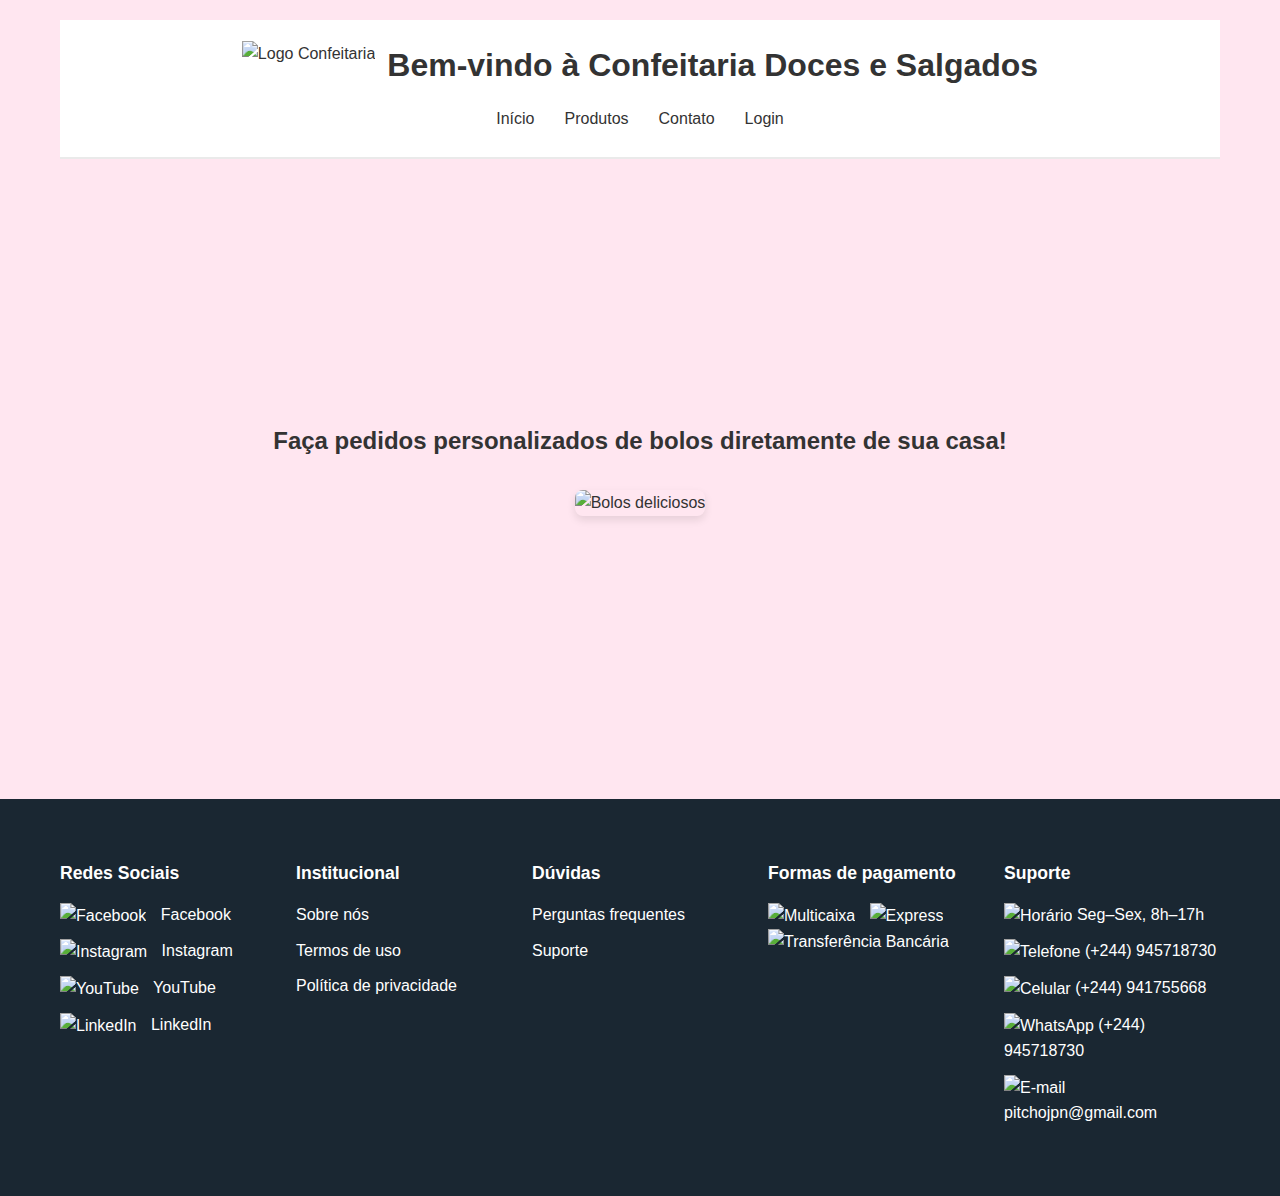
<file: COFEITARIAONLINE2/CO/src/main/resources/templates/index.html>
<!DOCTYPE html>
<html lang="pt-BR">
<head>
  <meta charset="UTF-8">
  <meta name="viewport" content="width=device-width, initial-scale=1">
  <title>Confeitaria Online</title>
  <style>
    /* Reset básico */
    * { margin: 0; padding: 0; box-sizing: border-box; }
    body {
      font-family: Arial, sans-serif;
      background-color: #ffe6f0; /* Rosa suave */
      color: #333;
      line-height: 1.6;
    }
    a { text-decoration: none; color: inherit; }
    .container { max-width: 1200px; margin: 0 auto; padding: 20px; }

    /* Header & Nav */
    header {
      background-color: #fff; border-bottom: 2px solid #eaeaea;
      padding: 20px 0; position: relative;
    }
    header h1 {
      text-align: center; font-size: 2rem; margin-bottom: 10px;
    }
    .nav-toggle {
      display: none; position: absolute; top: 30px; right: 20px;
      font-size: 1.8rem; cursor: pointer;
    }
    nav {
      display: flex; justify-content: center; gap: 30px;
    }
    nav a {
      padding: 5px 0; transition: color .3s, border-bottom .3s;
    }
    nav a:hover {
      color: #E63946; border-bottom: 2px solid #E63946;
    }

    /* Main interativo */
    main {
      margin: 40px 0; min-height: 60vh;
      display: flex; flex-direction: column;
      align-items: center; justify-content: center;
      text-align: center;
      gap: 30px;
    }
    /* animação ping */
    @keyframes ping {
      0%, 100% { transform: scale(1); opacity: 1; }
      50%      { transform: scale(1.1); opacity: .8; }
    }
    .ping {
      display: inline-block;
      font-size: 1.5rem;
      font-weight: bold;
      animation: ping 4.5s infinite;
    }

    /* Carrossel */
    .carousel img {
      width: 80%;
      max-width: 500px;
      height: auto;
      border-radius: 8px;
      box-shadow: 0 4px 8px rgba(0,0,0,0.1);
    }

    /* Footer */
    footer {
      background-color: #1a2732; color: #fff; padding: 40px 0;
    }
    .footer-row {
      display: flex; flex-wrap: wrap;
      justify-content: space-between; gap: 20px;
    }
    .footer-col { flex: 1 1 200px; }
    .footer-col h4 { margin-bottom: 15px; font-size: 1.1rem; }
    .footer-col ul { list-style: none; padding: 0; }
    .footer-col ul li { margin-bottom: 10px; }
    .footer-col img {
      height: 30px; width: auto; margin-right: 10px;
      vertical-align: middle;
    }
    .footer-col img:last-child { margin-right: 0; }
    .support img {
      height: 20px; margin-right: 8px; vertical-align: middle;
    }

    /* Responsivo */
    @media (max-width: 768px) {
      .nav-toggle { display: block; }
      nav { display: none; flex-direction: column; gap: 0; }
      nav.active { display: flex; }
      nav a { margin: 10px 0; }
      .footer-row { flex-direction: column; }
    }
    /* Container do logo + título */
.logo-container {
  display: flex;
  align-items: center;
  justify-content: center; /* centraliza na largura do header */
  gap: 12px;               /* espaço entre ícone e texto */
  margin-bottom: 10px;
}

/* Tamanho do ícone da empresa */
.company-logo {
  height: 50px;  /* ajuste conforme o design */
  width: auto;
}

/* Mantém o h1 com estilo original */
.logo-container h1 {
  font-size: 2rem;
  color: #333;
  margin: 0;
}
  </style>
</head>
<body>
  <div class="container">

    <!-- HEADER -->
    <header>
      <div class="logo-container">
        <img th:src="@{/images/muleno5.jpg}" alt="Logo Confeitaria" class="company-logo"/>
        <h1>Bem-vindo à Confeitaria Doces e Salgados</h1>
      </div>
      <span class="nav-toggle">&#9776;</span>
      <nav>
        <a th:href="@{/}">Início</a>
        <a th:href="@{/produtos}">Produtos</a>
        <a th:href="@{/contatos}">Contato</a>
        <a th:href="@{/login}">Login</a>
      </nav>
    </header>

    <!-- MAIN INTERATIVO -->
    <main>
      <!-- Texto com animação ping -->
      <p class="ping">Faça pedidos personalizados de bolos diretamente de sua casa!</p>

      <!-- Carrossel de imagens -->
      <div class="carousel">
        <img id="cake-carousel" th:src="@{/images/muleno5.jpg}" alt="Bolos deliciosos">
      </div>
    </main>

  </div>

  <!-- FOOTER -->
  <footer>
    <div class="container">
      <div class="footer-row">
       <!-- Redes Sociais -->
<div class="footer-col social-icons">
  <h4>Redes Sociais</h4>
  <ul class="social-list">
    <li>
      <a href="#" aria-label="Facebook">
        <img th:src="@{/images/facebook.png}" alt="Facebook" />
        <span>Facebook</span>
      </a>
    </li>
    <li>
      <a href="#" aria-label="Instagram">
        <img th:src="@{/images/instagram.png}" alt="Instagram" />
        <span>Instagram</span>
      </a>
    </li>
    <li>
      <a href="#" aria-label="YouTube">
        <img th:src="@{/images/youtube.png}" alt="YouTube" />
        <span>YouTube</span>
      </a>
    </li>
    <li>
      <a href="#" aria-label="LinkedIn">
        <img th:src="@{/images/linkedin.png}" alt="LinkedIn" />
        <span>LinkedIn</span>
      </a>
    </li>
  </ul>
</div>
        <!-- Institucional -->
        <div class="footer-col">
          <h4>Institucional</h4>
          <ul>
            <li><a th:href="@{/sobre}">Sobre nós</a></li>
            <li><a th:href="@{/termos}">Termos de uso</a></li>
            <li><a th:href="@{/privacidade}">Política de privacidade</a></li>
          </ul>
        </div>
        <!-- Dúvidas -->
        <div class="footer-col">
          <h4>Dúvidas</h4>
          <ul>
            <li><a th:href="@{/faq}">Perguntas frequentes</a></li>
            <li><a th:href="@{/suporte}">Suporte</a></li>
          </ul>
        </div>
        <!-- Formas de pagamento -->
        <div class="footer-col">
          <h4>Formas de pagamento</h4>
          <img th:src="@{/images/express1.jpg}" alt="Multicaixa"/>
          <img th:src="@{/images/express2.jpg}" alt="Express"/>
          <img th:src="@{/images/express3.jpg}" alt="Transferência Bancária"/>
        </div>
        <!-- Suporte -->
        <div class="footer-col">
          <h4>Suporte</h4>
          <ul class="support" style="padding:0; list-style:none;">
            <li><img th:src="@{/images/relogio.png}" alt="Horário"/> Seg–Sex, 8h–17h</li>
            <li><img th:src="@{/images/Telefone.png}" alt="Telefone"/> (+244) 945718730</li>
            <li><img th:src="@{/images/Telefone.png}" alt="Celular"/> (+244) 941755668</li>
            <li><img th:src="@{/images/whatsapp.png}" alt="WhatsApp"/> (+244) 945718730</li>
            <li><img th:src="@{/images/email.png}" alt="E-mail"/> pitchojpn@gmail.com</li>
          </ul>
        </div>
      </div>
    </div>
  </footer>

  <!-- SCRIPTS -->
  <script>
    // Toggle menu móvel
    const navToggle = document.querySelector('.nav-toggle'),
          nav       = document.querySelector('nav');
    navToggle.addEventListener('click', () => nav.classList.toggle('active'));

    // Carrossel de bolos
    const images = [
      /* coloque aqui os nomes reais dos arquivos em /static/images */
      '/images/muleno1.jpg',
      '/images/muleno2.jpg',
      
      '/images/muleno5.jpg',
      '/images/muleno3.jpg'
    ];
    let idx = 0;
    setInterval(() => {
      idx = (idx + 1) % images.length;
      document.getElementById('cake-carousel').src = images[idx];
    }, 3000);
  </script>
</body>
</html>
</file>
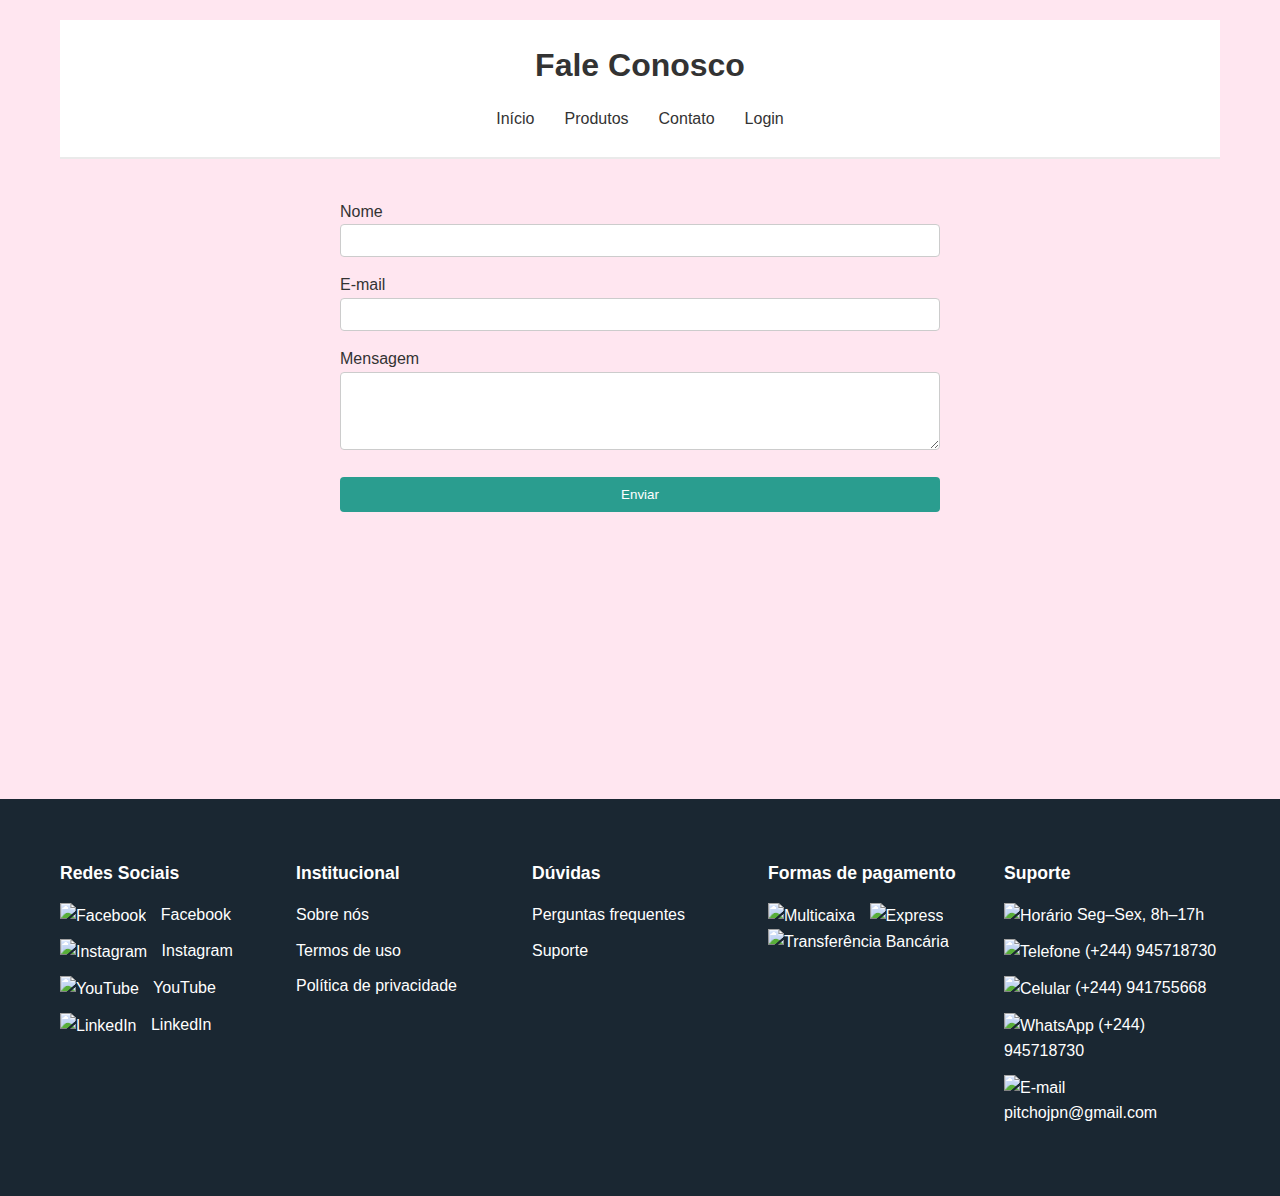
<file: COFEITARIAONLINE2/CO/src/main/resources/templates/contatos.html>
<!DOCTYPE html>
<html lang="en">
<head>
    <meta charset="UTF-8">
    <meta name="viewport" content="width=device-width, initial-scale=1.0">
    <title>Contato</title>
    <style>
      /* Reset básico */
      * { margin: 0; padding: 0; box-sizing: border-box; }
  
      /* Tipografia e cores */
      body {
        font-family: Arial, sans-serif;
        background-color: #ffe6f0; /* Rosa suave */
        color: #333;
        line-height: 1.6;
      }
      a { text-decoration: none; color: inherit; }
  
      /* Container centralizado */
      .container {
        max-width: 1200px;
        margin: 0 auto;
        padding: 20px;
      }
  
      /* Cabeçalho / Navegação */
      header {
        background-color: #fff;
        border-bottom: 2px solid #eaeaea;
        padding: 20px 0;
        position: relative;
      }
      header h1 {
        text-align: center;
        font-size: 2rem;
        margin-bottom: 10px;
      }
      .nav-toggle {
        display: none;
        position: absolute;
        top: 30px;
        right: 20px;
        font-size: 1.8rem;
        cursor: pointer;
      }
      nav {
        display: flex;
        justify-content: center;
        gap: 30px;
      }
      nav a {
        padding: 5px 0;
        transition: color 0.3s, border-bottom 0.3s;
      }
      nav a:hover {
        color: #E63946;
        border-bottom: 2px solid #E63946;
      }
  
      /* Conteúdo principal */
      main {
        margin: 40px 0;
        min-height: 60vh;
      }
  
      /* Rodapé */
      footer {
        background-color: #1a2732;
        color: #fff;
        padding: 40px 0;
      }
      .footer-row {
        display: flex;
        flex-wrap: wrap;
        justify-content: space-between;
        gap: 20px;
      }
      .footer-col {
        flex: 1 1 200px;
      }
      .footer-col h4 {
        margin-bottom: 15px;
        font-size: 1.1rem;
      }
      .footer-col ul {
        list-style: none;
        padding: 0;
      }
      .footer-col ul li {
        margin-bottom: 10px;
      }
      .footer-col img {
        height: 30px;
        width: auto;
        margin-right: 10px;
        vertical-align: middle;
      }
      .footer-col img:last-child {
        margin-right: 0;
      }
      .support img {
        height: 20px;
        margin-right: 8px;
        vertical-align: middle;
      }
  
      /* Responsivo */
      @media (max-width: 768px) {
        .nav-toggle {
          display: block;
        }
        nav {
          display: none;
          flex-direction: column;
          gap: 0;
        }
        nav.active {
          display: flex;
        }
        nav a {
          margin: 10px 0;
        }
        .footer-row {
          flex-direction: column;
        }
      }
    </style>
</head>
<body>
    <div class="container">
        <!-- HEADER -->
    <header>
      <h1>Fale Conosco</h1>
      <span class="nav-toggle">&#9776;</span>
      <nav>
        <a th:href="@{/}">Início</a>
        <a th:href="@{/produtos}">Produtos</a>
        <a th:href="@{/contatos}">Contato</a>
        <a th:href="@{/login}">Login</a>
      </nav>
    </header>
    <main>
      <div style="max-width:600px; margin: 0 auto;">
        <form method="post" action="/contatos">
                <input type="hidden" name="_csrf" value="${_csrf.token}">
                <div class="form-group" style="margin-bottom:15px;">
                    <label for="nome">Nome</label>
                    <input type="text" class="form-control" id="nome" name="nome" required style="width:100%; padding:8px; border:1px solid #ccc; border-radius:4px;">
                </div>
                <div class="form-group" style="margin-bottom:15px;">
                    <label for="email">E-mail</label>
                    <input type="email" class="form-control" id="email" name="email" required style="width:100%; padding:8px; border:1px solid #ccc; border-radius:4px;">
                </div>
                <div class="form-group" style="margin-bottom:20px;">
                    <label for="mensagem">Mensagem</label>
                    <textarea class="form-control" id="mensagem" name="mensagem" rows="4" required  style="width:100%; padding:8px; border:1px solid #ccc; border-radius:4px;"></textarea>
                </div>
                <button type="submit" class="btn btn-primary mt-3" style="width:100%; padding:10px; background:#2a9d8f; color:#fff;
                         border:none; border-radius:4px; cursor:pointer;">Enviar</button>
            </form>
          </div>
        </main>
    </div>
    <!-- FOOTER -->
  <footer>
    <div class="container">
      <div class="footer-row">

        <!-- Redes Sociais -->
<div class="footer-col social-icons">
  <h4>Redes Sociais</h4>
  <ul class="social-list">
    <li>
      <a href="#" aria-label="Facebook">
        <img th:src="@{/images/facebook.png}" alt="Facebook" />
        <span>Facebook</span>
      </a>
    </li>
    <li>
      <a href="#" aria-label="Instagram">
        <img th:src="@{/images/instagram.png}" alt="Instagram" />
        <span>Instagram</span>
      </a>
    </li>
    <li>
      <a href="#" aria-label="YouTube">
        <img th:src="@{/images/youtube.png}" alt="YouTube" />
        <span>YouTube</span>
      </a>
    </li>
    <li>
      <a href="#" aria-label="LinkedIn">
        <img th:src="@{/images/linkedin.png}" alt="LinkedIn" />
        <span>LinkedIn</span>
      </a>
    </li>
  </ul>
</div>

        <!-- Institucional -->
        <div class="footer-col">
          <h4>Institucional</h4>
          <ul>
            <li><a th:href="@{/sobre}">Sobre nós</a></li>
            <li><a th:href="@{/termos}">Termos de uso</a></li>
            <li><a th:href="@{/privacidade}">Política de privacidade</a></li>
          </ul>
        </div>

        <!-- Dúvidas -->
        <div class="footer-col">
          <h4>Dúvidas</h4>
          <ul>
            <li><a th:href="@{/faq}">Perguntas frequentes</a></li>
            <li><a th:href="@{/suporte}">Suporte</a></li>
          </ul>
        </div>

        <!-- Formas de pagamento -->
        <div class="footer-col">
          <h4>Formas de pagamento</h4>
          <img th:src="@{/images/express1.jpg}" alt="Multicaixa"/>
          <img th:src="@{/images/express2.jpg}" alt="Express"/>
          <img th:src="@{/images/express3.jpg}" alt="Transferência Bancária"/>
        </div>

        <!-- Suporte -->
        <div class="footer-col">
          <h4>Suporte</h4>
          <ul class="support" style="padding:0; list-style:none;">
            <li><img th:src="@{/images/relogio.png}" alt="Horário"/> Seg–Sex, 8h–17h</li>
            <li><img th:src="@{/images/Telefone.png}" alt="Telefone"/> (+244) 945718730</li>
            <li><img th:src="@{/images/Telefone.png}" alt="Celular"/> (+244) 941755668</li>
            <li><img th:src="@{/images/whatsapp.png}" alt="WhatsApp"/> (+244) 945718730</li>
            <li><img th:src="@{/images/email.png}" alt="E-mail"/> pitchojpn@gmail.com</li>
          </ul>
        </div>

      </div>
    </div>
  </footer>

  <!-- Script do menu móvel -->
  <script>
    const navToggle = document.querySelector('.nav-toggle'),
          nav       = document.querySelector('nav');
    navToggle.addEventListener('click', () => nav.classList.toggle('active'));
  </script>
</body>
</html>
</body>
</html>
</file>
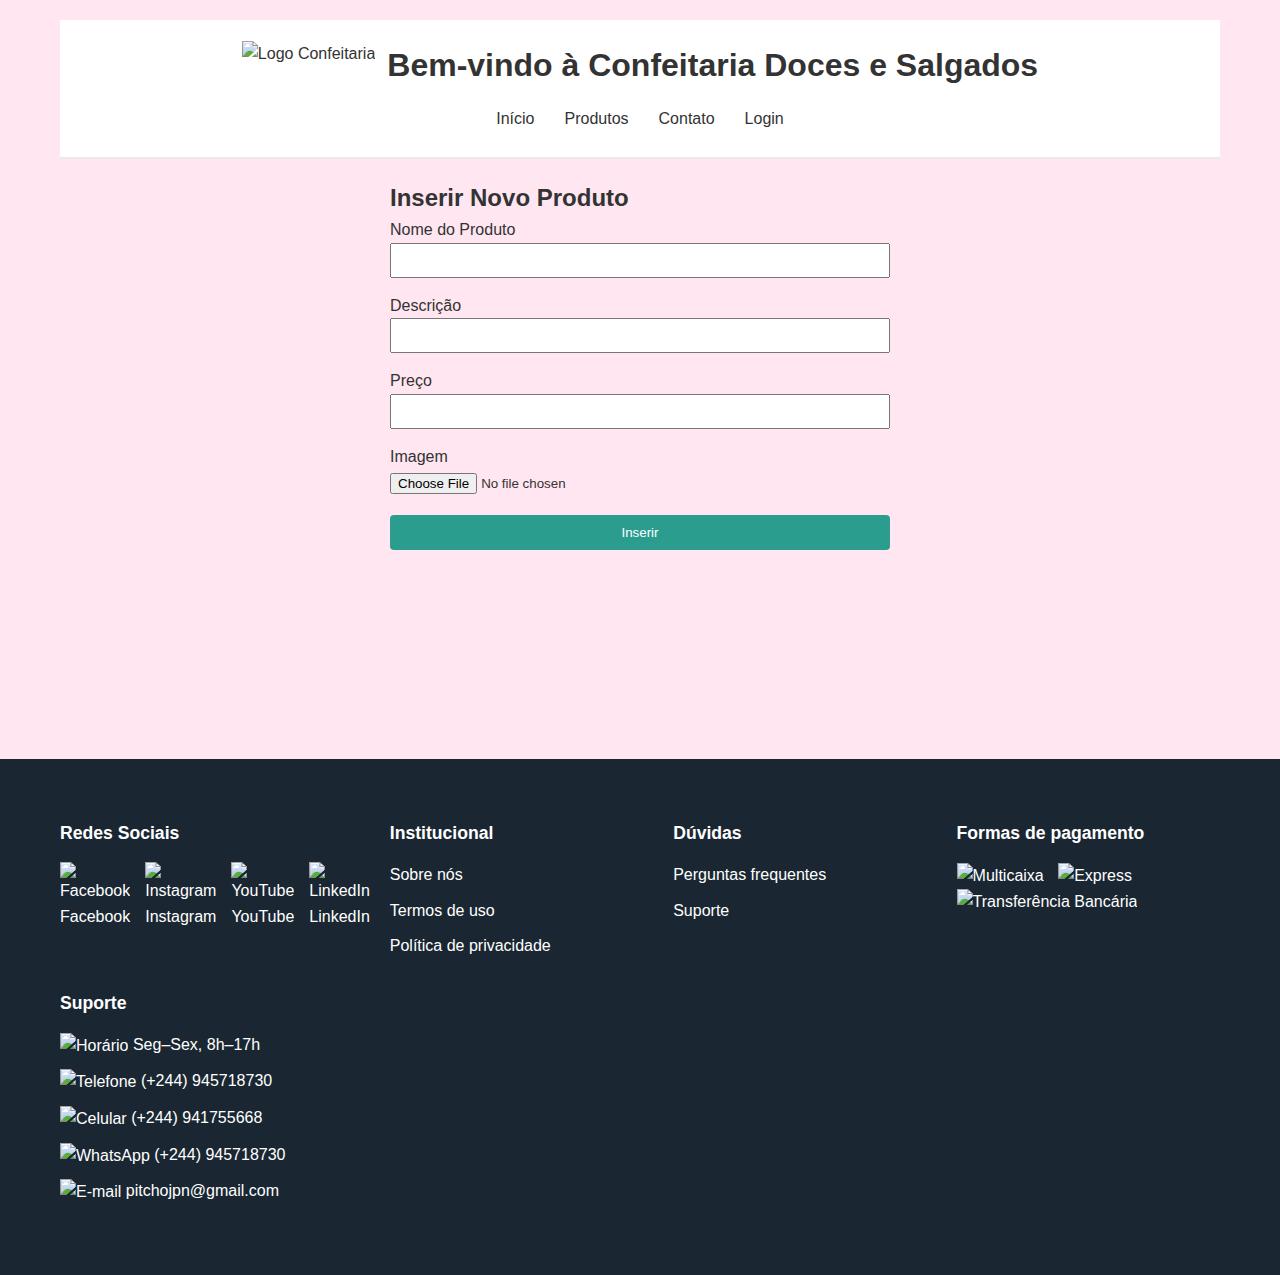
<file: COFEITARIAONLINE2/CO/src/main/resources/templates/inserirProduto.html>
<!DOCTYPE html>
<html lang="pt-BR">
  <head>
    <meta charset="UTF-8" />
    <meta name="viewport" content="width=device-width, initial-scale=1" />
    <title>Inserir Produto – Confeitaria Online</title>
    <style>
      /* Reset básico */
      * {
        margin: 0;
        padding: 0;
        box-sizing: border-box;
      }
      /* Tipografia e cores */
      body {
        font-family: Arial, sans-serif;
        background-color: #ffe6f0;
        color: #333;
        line-height: 1.6;
      }
      a {
        text-decoration: none;
        color: inherit;
      }
      /* Container */
      .container {
        max-width: 1200px;
        margin: 0 auto;
        padding: 20px;
      }
      /* Header & Nav */
      header {
        background-color: #fff;
        border-bottom: 2px solid #eaeaea;
        padding: 20px 0;
        position: relative;
      }
      header h1 {
        text-align: center;
        font-size: 2rem;
        margin-bottom: 10px;
      }
      .nav-toggle {
        display: none;
        position: absolute;
        top: 30px;
        right: 20px;
        font-size: 1.8rem;
        cursor: pointer;
      }
      nav {
        display: flex;
        justify-content: center;
        gap: 30px;
      }
      nav a {
        padding: 5px 0;
        transition: color 0.3s, border-bottom 0.3s;
      }
      nav a:hover {
        color: #e63946;
        border-bottom: 2px solid #e63946;
      }
      /* Main */
      main {
        margin: 40px 0;
        min-height: 60vh;
        text-align: center;
      }
      /* Footer */
      footer {
        background-color: #1a2732;
        color: #fff;
        padding: 40px 0;
      }
      .footer-row {
        display: flex;
        flex-wrap: wrap;
        justify-content: space-between;
        gap: 20px;
      }
      .footer-col {
        flex: 1 1 200px;
      }
      .footer-col h4 {
        margin-bottom: 15px;
        font-size: 1.1rem;
      }
      .footer-col ul {
        list-style: none;
        padding: 0;
      }
      .footer-col ul li {
        margin-bottom: 10px;
      }
      .footer-col img {
        height: 30px;
        width: auto;
        margin-right: 10px;
        vertical-align: middle;
      }
      .footer-col img:last-child {
        margin-right: 0;
      }
      .support img {
        height: 20px;
        margin-right: 8px;
        vertical-align: middle;
      }
      /* Responsivo */
      @media (max-width: 768px) {
        .nav-toggle {
          display: block;
        }
        nav {
          display: none;
          flex-direction: column;
          gap: 0;
        }
        nav.active {
          display: flex;
        }
        nav a {
          margin: 10px 0;
        }
        .footer-row {
          flex-direction: column;
        }
      }
       /* Container do logo + título */
.logo-container {
  display: flex;
  align-items: center;
  justify-content: center; /* centraliza na largura do header */
  gap: 12px;               /* espaço entre ícone e texto */
  margin-bottom: 10px;
}

/* Tamanho do ícone da empresa */
.company-logo {
  height: 50px;  /* ajuste conforme o design */
  width: auto;
}

/* Mantém o h1 com estilo original */
.logo-container h1 {
  font-size: 2rem;
  color: #333;
  margin: 0;
}
    </style>
  </head>
  <body>
    <div class="container">
      <header>
        <div class="logo-container">
          <img th:src="@{/images/muleno5.jpg}" alt="Logo Confeitaria" class="company-logo"/>
          <h1>Bem-vindo à Confeitaria Doces e Salgados</h1>
        </div>
        <span class="nav-toggle">&#9776;</span>
        <nav>
          <a th:href="@{/}">Início</a>
          <a th:href="@{/produtos}">Produtos</a>
          <a th:href="@{/contatos}">Contato</a>
          <a th:href="@{/login}">Login</a>
        </nav>
      </header>

      <main style="max-width: 500px; margin: 20px auto; text-align: left">
        <h2>Inserir Novo Produto</h2>
        <form
          th:action="@{/inserir}"
          method="post"
          enctype="multipart/form-data"
        >
          <div style="margin-bottom: 15px">
            <label for="nome">Nome do Produto</label><br />
            <input
              type="text"
              id="nome"
              name="nome"
              required
              style="width: 100%; padding: 8px"
            />
          </div>
          <div style="margin-bottom: 15px">
            <label for="descricao">Descrição</label><br />
            <input
              type="text"
              id="descricao"
              name="descricao"
              required
              style="width: 100%; padding: 8px"
            />
          </div>
          <div style="margin-bottom: 15px">
            <label for="preco">Preço</label><br />
            <input
              type="number"
              id="preco"
              name="preco"
              required
              style="width: 100%; padding: 8px"
            />
          </div>
          <div style="margin-bottom: 20px">
            <label for="imagem">Imagem</label><br />
            <input
              type="file"
              id="imagem"
              name="imagem"
              required
              style="width: 100%"
            />
          </div>
          <button
            type="submit"
            style="
              width: 100%;
              padding: 10px;
              background: #2a9d8f;
              color: #fff;
              border: none;
              border-radius: 4px;
              cursor: pointer;
            "
          >
            Inserir
          </button>
        </form>
      </main>
    </div>

    <!-- FOOTER & SCRIPT -->
    <!-- FOOTER -->
    <footer>
      <div class="container">
        <div class="footer-row">
          <!-- Redes Sociais -->
          <div class="footer-col">
            <h4>Redes Sociais</h4>
            <ul style="display: flex; gap: 15px; padding: 0">
              <li>
                <a href="#"
                  ><img th:src="@{/images/facebook.png}" alt="Facebook" />
                  Facebook</a
                >
              </li>
              <li>
                <a href="#"
                  ><img th:src="@{/images/instagram.png}" alt="Instagram" />
                  Instagram</a
                >
              </li>
              <li>
                <a href="#"
                  ><img th:src="@{/images/youtube.png}" alt="YouTube" />
                  YouTube</a
                >
              </li>
              <li>
                <a href="#"
                  ><img th:src="@{/images/linkedin.png}" alt="LinkedIn" />
                  LinkedIn</a
                >
              </li>
            </ul>
          </div>

          <!-- Institucional -->
          <div class="footer-col">
            <h4>Institucional</h4>
            <ul>
              <li><a th:href="@{/sobre}">Sobre nós</a></li>
              <li><a th:href="@{/termos}">Termos de uso</a></li>
              <li><a th:href="@{/privacidade}">Política de privacidade</a></li>
            </ul>
          </div>

          <!-- Dúvidas -->
          <div class="footer-col">
            <h4>Dúvidas</h4>
            <ul>
              <li><a th:href="@{/faq}">Perguntas frequentes</a></li>
              <li><a th:href="@{/suporte}">Suporte</a></li>
            </ul>
          </div>

          <!-- Formas de pagamento -->
          <div class="footer-col">
            <h4>Formas de pagamento</h4>
            <img th:src="@{/images/express1.jpg}" alt="Multicaixa" />
            <img th:src="@{/images/express2.jpg}" alt="Express" />
            <img
              th:src="@{/images/express3.jpg}"
              alt="Transferência Bancária"
            />
          </div>

          <!-- Suporte -->
          <div class="footer-col">
            <h4>Suporte</h4>
            <ul class="support" style="padding: 0; list-style: none">
              <li>
                <img th:src="@{/images/relogio.png}" alt="Horário" /> Seg–Sex,
                8h–17h
              </li>
              <li>
                <img th:src="@{/images/Telefone.png}" alt="Telefone" /> (+244)
                945718730
              </li>
              <li>
                <img th:src="@{/images/Telefone.png}" alt="Celular" /> (+244)
                941755668
              </li>
              <li>
                <img th:src="@{/images/whatsapp.png}" alt="WhatsApp" /> (+244)
                945718730
              </li>
              <li>
                <img th:src="@{/images/email.png}" alt="E-mail" />
                pitchojpn@gmail.com
              </li>
            </ul>
          </div>
        </div>
      </div>
    </footer>

    <!-- Script do menu móvel -->
    <script>
      const navToggle = document.querySelector(".nav-toggle"),
        nav = document.querySelector("nav");
      navToggle.addEventListener("click", () => nav.classList.toggle("active"));
    </script>
  </body>
</html>
</file>
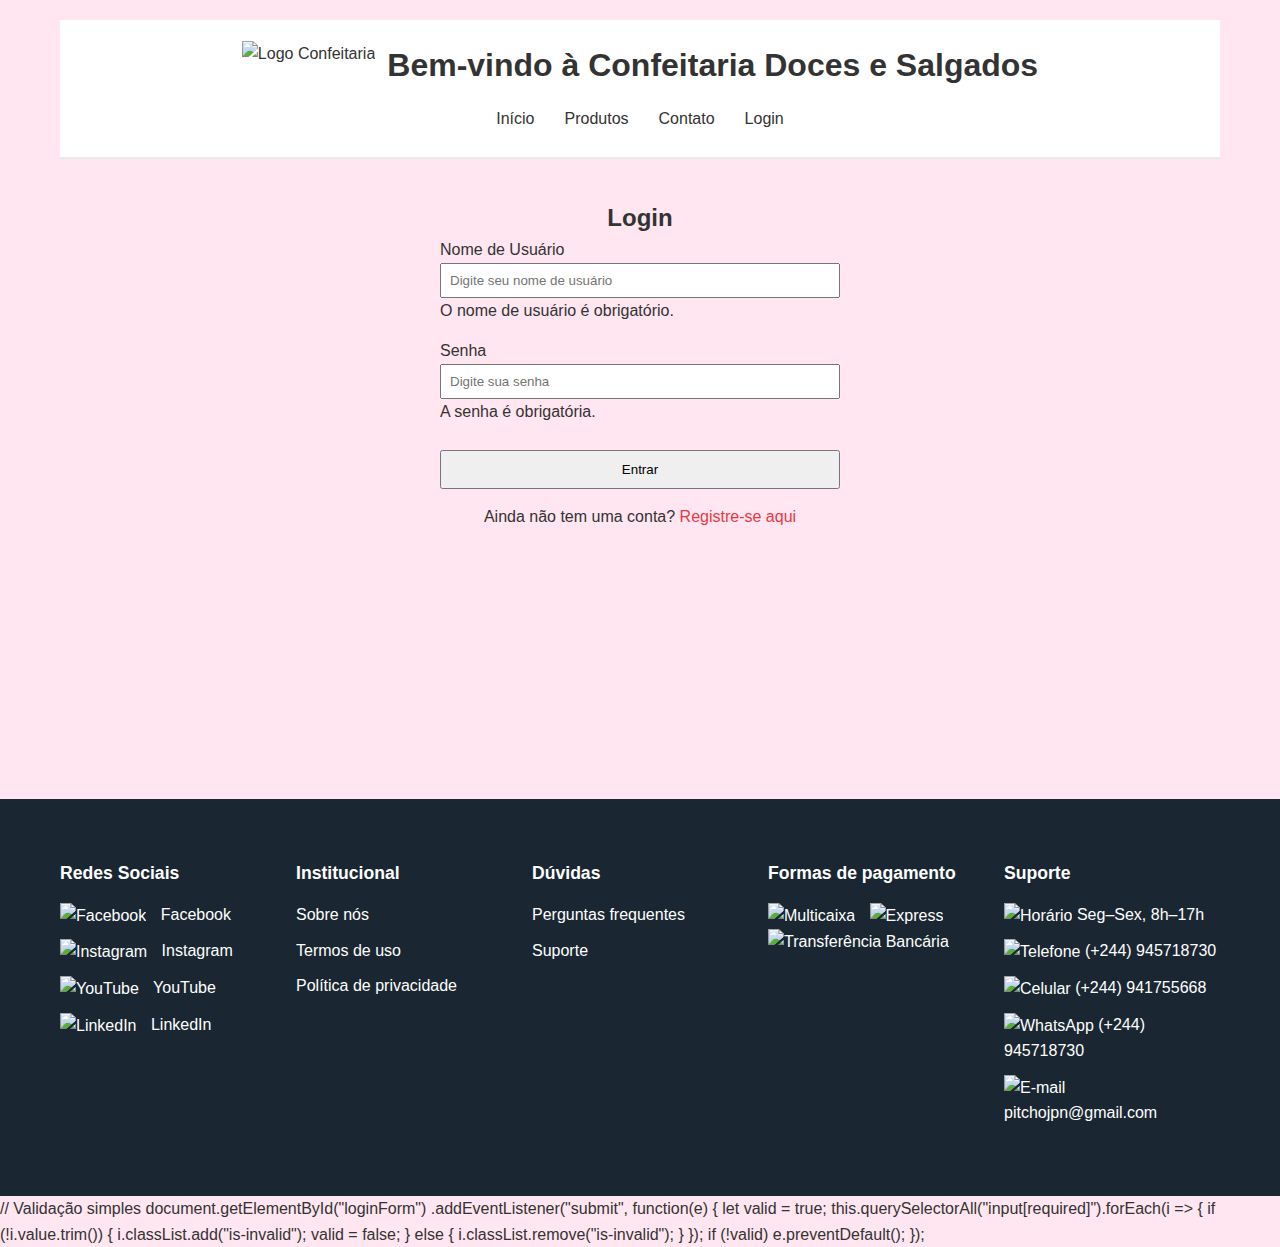
<file: COFEITARIAONLINE2/CO/src/main/resources/templates/login.html>
<!DOCTYPE html>
<html lang="pt-BR">
<head>
  <meta charset="UTF-8">
  <meta name="viewport" content="width=device-width, initial-scale=1">
  <title>Login – Confeitaria Online</title>
  <style>
    /* Reset básico */
    * { margin: 0; padding: 0; box-sizing: border-box; }

    /* Tipografia e cores */
    body {
      font-family: Arial, sans-serif;
      background-color: #ffe6f0; /* Rosa suave */
      color: #333;
      line-height: 1.6;
    }
    a { text-decoration: none; color: inherit; }

    /* Container centralizado */
    .container {
      max-width: 1200px;
      margin: 0 auto;
      padding: 20px;
    }

    /* Cabeçalho / Navegação */
    header {
      background-color: #fff;
      border-bottom: 2px solid #eaeaea;
      padding: 20px 0;
      position: relative;
    }
    header h1 {
      text-align: center;
      font-size: 2rem;
      margin-bottom: 10px;
    }
    .nav-toggle {
      display: none;
      position: absolute;
      top: 30px;
      right: 20px;
      font-size: 1.8rem;
      cursor: pointer;
    }
    nav {
      display: flex;
      justify-content: center;
      gap: 30px;
    }
    nav a {
      padding: 5px 0;
      transition: color 0.3s, border-bottom 0.3s;
    }
    nav a:hover {
      color: #E63946;
      border-bottom: 2px solid #E63946;
    }

    /* Conteúdo principal */
    main {
      margin: 40px 0;
      min-height: 60vh;
      text-align: center;
    }

    /* Rodapé */
    footer {
      background-color: #1a2732;
      color: #fff;
      padding: 40px 0;
    }
    .footer-row {
      display: flex;
      flex-wrap: wrap;
      justify-content: space-between;
      gap: 20px;
    }
    .footer-col { flex: 1 1 200px; }
    .footer-col h4 { margin-bottom: 15px; font-size: 1.1rem; }
    .footer-col ul { list-style: none; }
    .footer-col ul li { margin-bottom: 10px; }
    .footer-col img {
      height: 30px;
      width: auto;
      margin-right: 10px;
      vertical-align: middle;
    }
    .footer-col img:last-child { margin-right: 0; }
    .support img {
      height: 20px;
      margin-right: 8px;
      vertical-align: middle;
    }

    /* Responsivo */
    @media (max-width: 768px) {
      .nav-toggle { display: block; }
      nav {
        display: none;
        flex-direction: column;
        gap: 0;
      }
      nav.active { display: flex; }
      nav a { margin: 10px 0; }
      .footer-row { flex-direction: column; }
    }
     /* Container do logo + título */
.logo-container {
  display: flex;
  align-items: center;
  justify-content: center; /* centraliza na largura do header */
  gap: 12px;               /* espaço entre ícone e texto */
  margin-bottom: 10px;
}

/* Tamanho do ícone da empresa */
.company-logo {
  height: 50px;  /* ajuste conforme o design */
  width: auto;
}

/* Mantém o h1 com estilo original */
.logo-container h1 {
  font-size: 2rem;
  color: #333;
  margin: 0;
}
  </style>
</head>
<body>
  <div class="container">

    <!-- Cabeçalho -->
    <header>
      <div class="logo-container">
        <img th:src="@{/images/muleno5.jpg}" alt="Logo Confeitaria" class="company-logo"/>
        <h1>Bem-vindo à Confeitaria Doces e Salgados</h1>
      </div>
      <span class="nav-toggle">&#9776;</span>
      <nav>
        <a href="/">Início</a>
        <a href="/produtos">Produtos</a>
        <a href="/contatos">Contato</a>
        <a href="/login">Login</a>
      </nav>
    </header>

    <!-- Conteúdo de LOGIN dentro do MAIN -->
    <main>
      <div class="login-wrapper" style="max-width: 400px; margin: 0 auto;">
        <h2>Login</h2>
        <div id="error-message" class="error-message"></div>
        <form id="loginForm" action="/login" method="post">
          <div class="form-group" style="margin-bottom: 15px; text-align: left;">
            <label for="username">Nome de Usuário</label>
            <input type="text" class="form-control" id="username" name="username"
                   placeholder="Digite seu nome de usuário" required style="width: 100%; padding: 8px;"/>
            <div class="invalid-feedback">O nome de usuário é obrigatório.</div>
          </div>
          <div class="form-group" style="margin-bottom: 25px; text-align: left;">
            <label for="password">Senha</label>
            <input type="password" class="form-control" id="password" name="password"
                   placeholder="Digite sua senha" required style="width: 100%; padding: 8px;"/>
            <div class="invalid-feedback">A senha é obrigatória.</div>
          </div>
          <button type="submit" class="btn btn-primary" style="width: 100%; padding: 10px;">
            Entrar
          </button>
        </form>
        <p style="margin-top: 15px;">
          Ainda não tem uma conta?
          <a href="/registro" style="color: #E63946;">Registre-se aqui</a>
        </p>
      </div>
    </main>

  </div>


  <!-- FOOTER -->
  <footer>
    <div class="container">
      <div class="footer-row">

             <!-- Redes Sociais -->
<div class="footer-col social-icons">
  <h4>Redes Sociais</h4>
  <ul class="social-list">
    <li>
      <a href="#" aria-label="Facebook">
        <img th:src="@{/images/facebook.png}" alt="Facebook" />
        <span>Facebook</span>
      </a>
    </li>
    <li>
      <a href="#" aria-label="Instagram">
        <img th:src="@{/images/instagram.png}" alt="Instagram" />
        <span>Instagram</span>
      </a>
    </li>
    <li>
      <a href="#" aria-label="YouTube">
        <img th:src="@{/images/youtube.png}" alt="YouTube" />
        <span>YouTube</span>
      </a>
    </li>
    <li>
      <a href="#" aria-label="LinkedIn">
        <img th:src="@{/images/linkedin.png}" alt="LinkedIn" />
        <span>LinkedIn</span>
      </a>
    </li>
  </ul>
</div>

        <!-- Institucional -->
        <div class="footer-col">
          <h4>Institucional</h4>
          <ul>
            <li><a th:href="@{/sobre}">Sobre nós</a></li>
            <li><a th:href="@{/termos}">Termos de uso</a></li>
            <li><a th:href="@{/privacidade}">Política de privacidade</a></li>
          </ul>
        </div>

        <!-- Dúvidas -->
        <div class="footer-col">
          <h4>Dúvidas</h4>
          <ul>
            <li><a th:href="@{/faq}">Perguntas frequentes</a></li>
            <li><a th:href="@{/suporte}">Suporte</a></li>
          </ul>
        </div>

        <!-- Formas de pagamento -->
        <div class="footer-col">
          <h4>Formas de pagamento</h4>
          <img th:src="@{/images/express1.jpg}" alt="Multicaixa"/>
          <img th:src="@{/images/express2.jpg}" alt="Express"/>
          <img th:src="@{/images/express3.jpg}" alt="Transferência Bancária"/>
        </div>

        <!-- Suporte -->
        <div class="footer-col">
          <h4>Suporte</h4>
          <ul class="support" style="padding:0; list-style:none;">
            <li><img th:src="@{/images/relogio.png}" alt="Horário"/> Seg–Sex, 8h–17h</li>
            <li><img th:src="@{/images/Telefone.png}" alt="Telefone"/> (+244) 945718730</li>
            <li><img th:src="@{/images/Telefone.png}" alt="Celular"/> (+244) 941755668</li>
            <li><img th:src="@{/images/whatsapp.png}" alt="WhatsApp"/> (+244) 945718730</li>
            <li><img th:src="@{/images/email.png}" alt="E-mail"/> pitchojpn@gmail.com</li>
          </ul>
        </div>

      </div>
    </div>
  </footer>

  <!-- Script do menu móvel -->
  <script>
    const navToggle = document.querySelector('.nav-toggle'),
          nav       = document.querySelector('nav');
    navToggle.addEventListener('click', () => nav.classList.toggle('active'));
  </script>


    // Validação simples
    document.getElementById("loginForm")
      .addEventListener("submit", function(e) {
        let valid = true;
        this.querySelectorAll("input[required]").forEach(i => {
          if (!i.value.trim()) {
            i.classList.add("is-invalid");
            valid = false;
          } else {
            i.classList.remove("is-invalid");
          }
        });
        if (!valid) e.preventDefault();
      });
  </script>
</body>
</html>
</file>
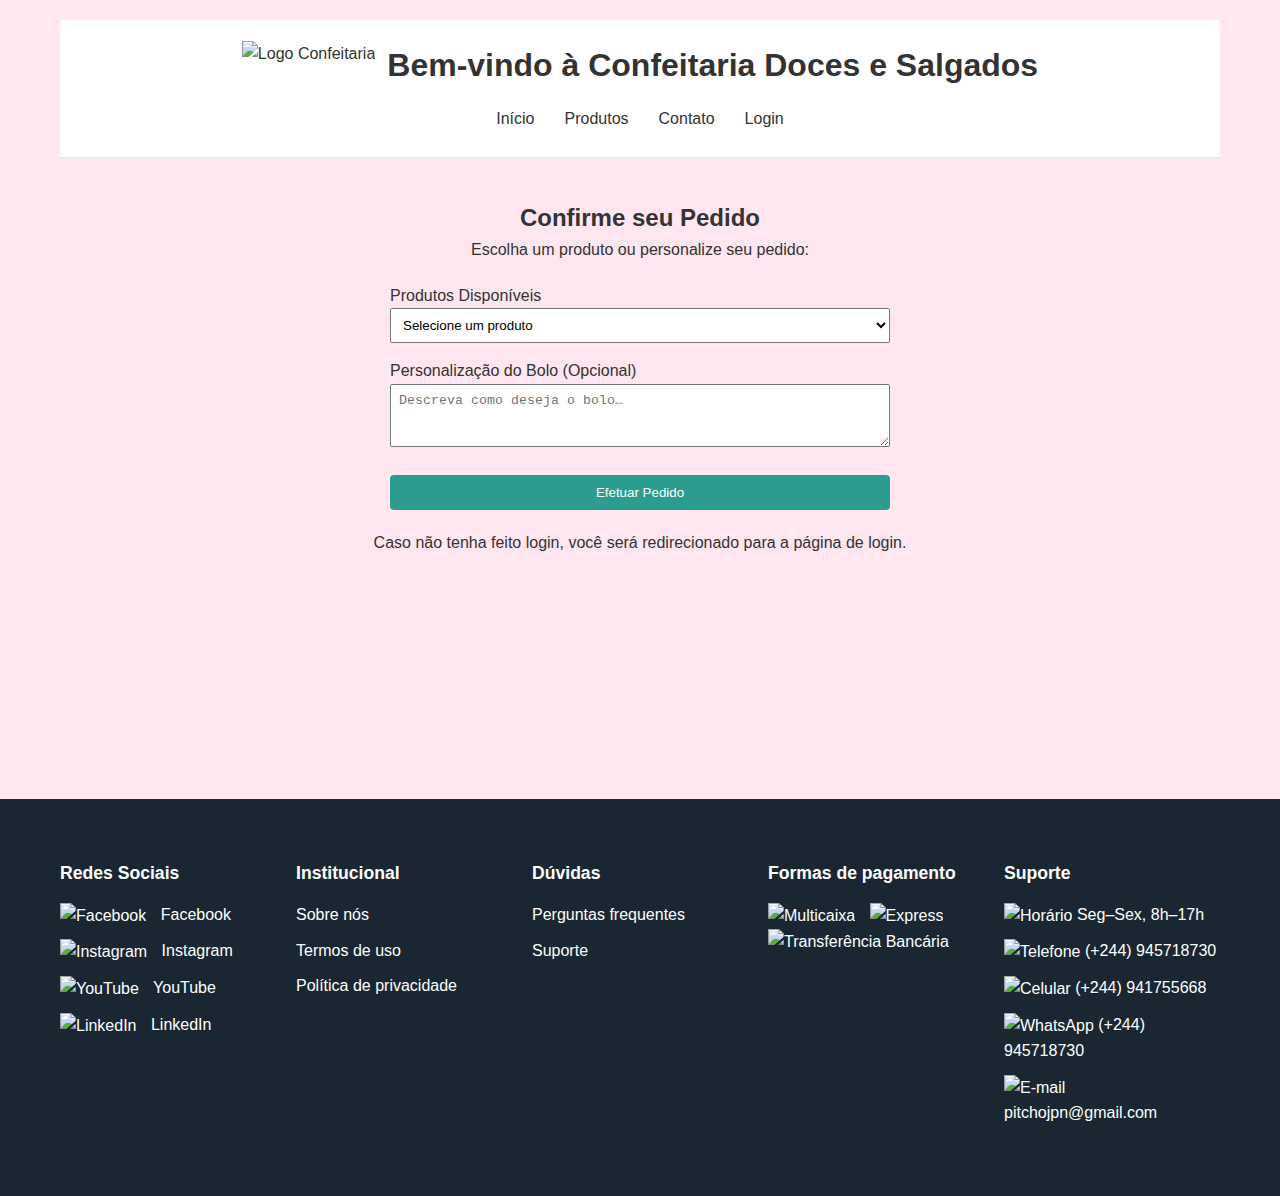
<file: COFEITARIAONLINE2/CO/src/main/resources/templates/pedidos.html>
<!DOCTYPE html>
<html lang="pt-BR">
<head>
  <meta charset="UTF-8">
  <meta name="viewport" content="width=device-width, initial-scale=1">
  <title>Pedido – Confeitaria Online</title>
  <style>
    /* Reset básico */
    * { margin: 0; padding: 0; box-sizing: border-box; }
    /* Tipografia e cores */
    body { font-family: Arial, sans-serif; background-color: #ffe6f0; color: #333; line-height: 1.6; }
    a { text-decoration: none; color: inherit; }
    /* Container */
    .container { max-width: 1200px; margin: 0 auto; padding: 20px; }
    /* Header & Nav */
    header { background-color: #fff; border-bottom: 2px solid #eaeaea; padding: 20px 0; position: relative; }
    header h1 { text-align: center; font-size: 2rem; margin-bottom: 10px; }
    .nav-toggle { display: none; position: absolute; top: 30px; right: 20px; font-size: 1.8rem; cursor: pointer; }
    nav { display: flex; justify-content: center; gap: 30px; }
    nav a { padding: 5px 0; transition: color .3s, border-bottom .3s; }
    nav a:hover { color: #E63946; border-bottom: 2px solid #E63946; }
    /* Main */
    main { margin: 40px 0; min-height: 60vh; text-align: center; }
    /* Footer */
    footer { background-color: #1a2732; color: #fff; padding: 40px 0; }
    .footer-row { display: flex; flex-wrap: wrap; justify-content: space-between; gap: 20px; }
    .footer-col { flex: 1 1 200px; }
    .footer-col h4 { margin-bottom: 15px; font-size: 1.1rem; }
    .footer-col ul { list-style: none; padding: 0; }
    .footer-col ul li { margin-bottom: 10px; }
    .footer-col img { height: 30px; width: auto; margin-right: 10px; vertical-align: middle; }
    .footer-col img:last-child { margin-right: 0; }
    .support img { height: 20px; margin-right: 8px; vertical-align: middle; }
    /* Responsivo */
    @media (max-width: 768px) {
      .nav-toggle { display: block; }
      nav { display: none; flex-direction: column; gap: 0; }
      nav.active { display: flex; }
      nav a { margin: 10px 0; }
      .footer-row { flex-direction: column; }
    }
     /* Container do logo + título */
.logo-container {
  display: flex;
  align-items: center;
  justify-content: center; /* centraliza na largura do header */
  gap: 12px;               /* espaço entre ícone e texto */
  margin-bottom: 10px;
}

/* Tamanho do ícone da empresa */
.company-logo {
  height: 50px;  /* ajuste conforme o design */
  width: auto;
}

/* Mantém o h1 com estilo original */
.logo-container h1 {
  font-size: 2rem;
  color: #333;
  margin: 0;
}
  </style>
</head>
<body>
  <div class="container">
    <!-- HEADER -->
    <header>
      <div class="logo-container">
        <img th:src="@{/images/muleno5.jpg}" alt="Logo Confeitaria" class="company-logo"/>
        <h1>Bem-vindo à Confeitaria Doces e Salgados</h1>
      </div>
      <span class="nav-toggle">&#9776;</span>
      <nav>
        <a th:href="@{/}">Início</a>
        <a th:href="@{/produtos}">Produtos</a>
        <a th:href="@{/contatos}">Contato</a>
        <a th:href="@{/login}">Login</a>
      </nav>
    </header>

    <!-- MAIN -->
    <main>
      <h2>Confirme seu Pedido</h2>
      <p>Escolha um produto ou personalize seu pedido:</p>

      <form th:action="@{/pedidos}" method="post" style="max-width:500px; margin:20px auto; text-align:left;">
        <div style="margin-bottom:15px;">
          <label for="produto">Produtos Disponíveis</label><br>
          <select id="produto" name="produtoId" style="width:100%; padding:8px;">
            <option value="">Selecione um produto</option>
            <th:block th:each="produto : ${produtos}">
              <option th:value="${produto.id}" th:text="${produto.nome}"></option>
            </th:block>
          </select>
        </div>
        <div style="margin-bottom:20px;">
          <label for="descricao">Personalização do Bolo (Opcional)</label><br>
          <textarea id="descricao" name="descricao" rows="3" style="width:100%; padding:8px;"
                    placeholder="Descreva como deseja o bolo…"></textarea>
        </div>
        <button type="submit" style="width:100%; padding:10px; background:#2a9d8f; color:#fff; border:none; border-radius:4px; cursor:pointer;">
          Efetuar Pedido
        </button>
      </form>

      <p style="margin-top:20px;">Caso não tenha feito login, você será redirecionado para a página de login.</p>
    </main>
  </div>

   <!-- FOOTER -->
   <footer>
    <div class="container">
      <div class="footer-row">

              <!-- Redes Sociais -->
<div class="footer-col social-icons">
  <h4>Redes Sociais</h4>
  <ul class="social-list">
    <li>
      <a href="#" aria-label="Facebook">
        <img th:src="@{/images/facebook.png}" alt="Facebook" />
        <span>Facebook</span>
      </a>
    </li>
    <li>
      <a href="#" aria-label="Instagram">
        <img th:src="@{/images/instagram.png}" alt="Instagram" />
        <span>Instagram</span>
      </a>
    </li>
    <li>
      <a href="#" aria-label="YouTube">
        <img th:src="@{/images/youtube.png}" alt="YouTube" />
        <span>YouTube</span>
      </a>
    </li>
    <li>
      <a href="#" aria-label="LinkedIn">
        <img th:src="@{/images/linkedin.png}" alt="LinkedIn" />
        <span>LinkedIn</span>
      </a>
    </li>
  </ul>
</div>

        <!-- Institucional -->
        <div class="footer-col">
          <h4>Institucional</h4>
          <ul>
            <li><a th:href="@{/sobre}">Sobre nós</a></li>
            <li><a th:href="@{/termos}">Termos de uso</a></li>
            <li><a th:href="@{/privacidade}">Política de privacidade</a></li>
          </ul>
        </div>

        <!-- Dúvidas -->
        <div class="footer-col">
          <h4>Dúvidas</h4>
          <ul>
            <li><a th:href="@{/faq}">Perguntas frequentes</a></li>
            <li><a th:href="@{/suporte}">Suporte</a></li>
          </ul>
        </div>

        <!-- Formas de pagamento -->
        <div class="footer-col">
          <h4>Formas de pagamento</h4>
          <img th:src="@{/images/express1.jpg}" alt="Multicaixa"/>
          <img th:src="@{/images/express2.jpg}" alt="Express"/>
          <img th:src="@{/images/express3.jpg}" alt="Transferência Bancária"/>
        </div>

        <!-- Suporte -->
        <div class="footer-col">
          <h4>Suporte</h4>
          <ul class="support" style="padding:0; list-style:none;">
            <li><img th:src="@{/images/relogio.png}" alt="Horário"/> Seg–Sex, 8h–17h</li>
            <li><img th:src="@{/images/Telefone.png}" alt="Telefone"/> (+244) 945718730</li>
            <li><img th:src="@{/images/Telefone.png}" alt="Celular"/> (+244) 941755668</li>
            <li><img th:src="@{/images/whatsapp.png}" alt="WhatsApp"/> (+244) 945718730</li>
            <li><img th:src="@{/images/email.png}" alt="E-mail"/> pitchojpn@gmail.com</li>
          </ul>
        </div>

      </div>
    </div>
  </footer>
  <script>
    const navToggle = document.querySelector('.nav-toggle'),
          nav       = document.querySelector('nav');
    navToggle.addEventListener('click', () => nav.classList.toggle('active'));
  </script>
</body>
</html>
</file>
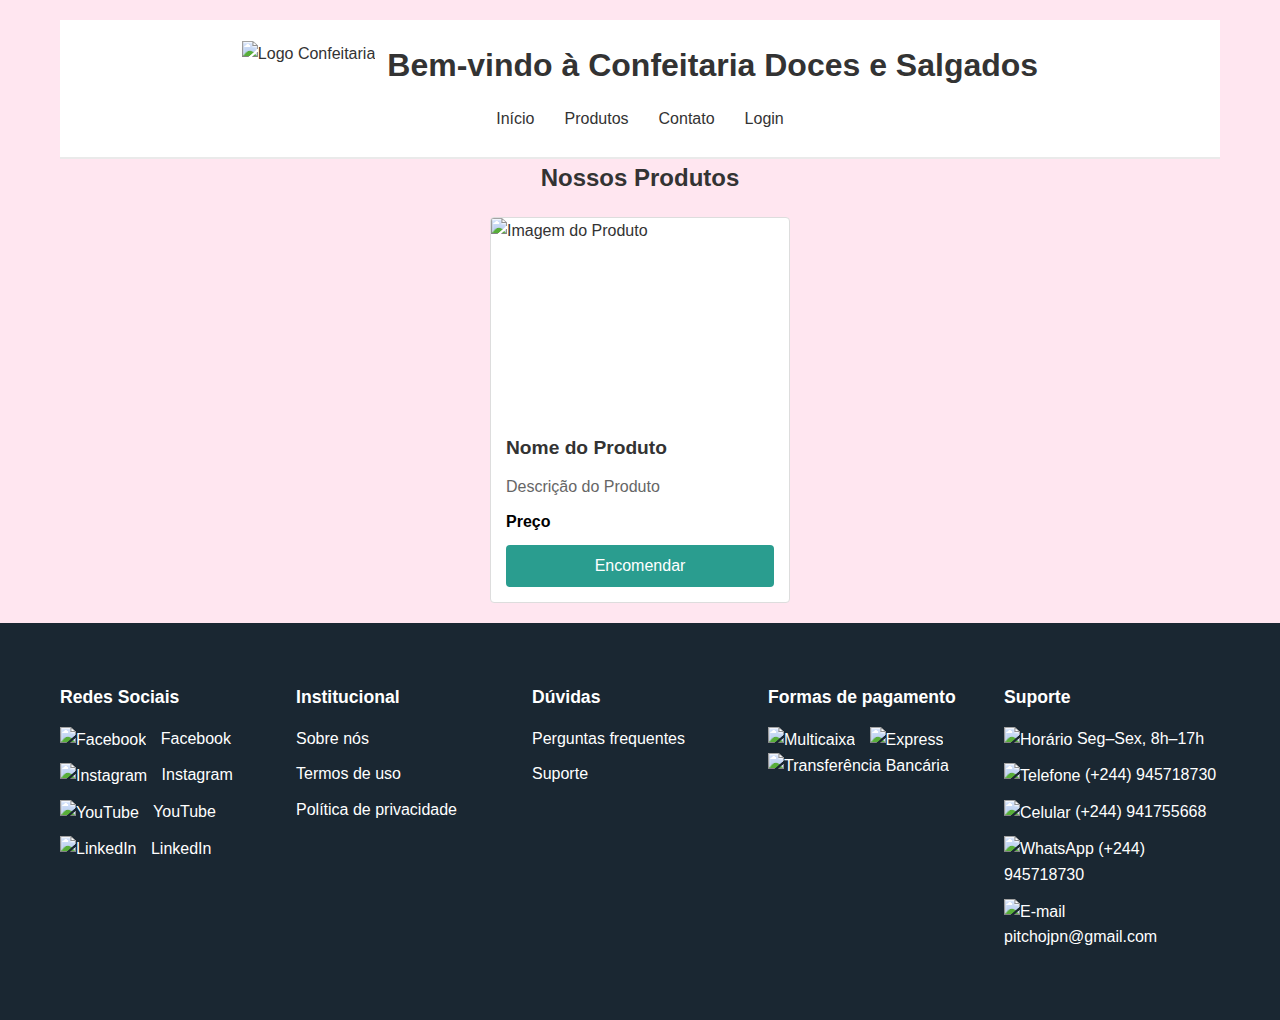
<file: COFEITARIAONLINE2/CO/src/main/resources/templates/produtos.html>
<!DOCTYPE html>
<html lang="pt-BR">
<head>
  <meta charset="UTF-8">
  <meta name="viewport" content="width=device-width, initial-scale=1">
  <title>Produtos – Confeitaria Online</title>
  <style>
    /* Reset básico */
    * { margin: 0; padding: 0; box-sizing: border-box; }

    /* Tipografia e cores */
    body {
      font-family: Arial, sans-serif;
      background-color: #ffe6f0;
      color: #333;
      line-height: 1.6;
    }
    a { text-decoration: none; color: inherit; }

    /* Container */
    .container {
      max-width: 1200px;
      margin: 0 auto;
      padding: 20px;
    }

    /* Header & Nav */
    header {
      background-color: #fff;
      border-bottom: 2px solid #eaeaea;
      padding: 20px 0;
      position: relative;
    }
    header h1 {
      text-align: center;
      font-size: 2rem;
      margin-bottom: 10px;
    }
    .nav-toggle {
      display: none;
      position: absolute;
      top: 30px;
      right: 20px;
      font-size: 1.8rem;
      cursor: pointer;
    }
    nav {
      display: flex;
      justify-content: center;
      gap: 30px;
    }
    nav a {
      padding: 5px 0;
      transition: color .3s, border-bottom .3s;
    }
    nav a:hover {
      color: #E63946;
      border-bottom: 2px solid #E63946;
    }

    /* Grade de produtos */
    .product-grid {
      display: flex;
      flex-wrap: wrap;
      gap: 20px;
      justify-content: center;
      margin-top: 20px;
    }
    .product-card {
      flex: 1 1 300px;
      max-width: 300px;
      background: #fff;
      border: 1px solid #ddd;
      border-radius: 4px;
      overflow: hidden;
      display: flex;
      flex-direction: column;
    }
    .product-card img {
      width: 100%;
      height: 200px;         /* altura fixa para uniformidade */
      object-fit: cover;     /* preenche e corta mantendo proporção */
    }
    .card-body {
      padding: 15px;
      display: flex;
      flex-direction: column;
      justify-content: space-between;
      flex: 1;               /* garante altura uniforme dos textos */
    }
    .card-body h5 {
      margin-bottom: 10px;
      font-size: 1.2rem;
      color: #333;
    }
    .card-body p {
      flex: 1;
      margin-bottom: 10px;
      color: #666;
    }
    .card-body strong {
      display: block;
      margin-bottom: 10px;
      font-size: 1rem;
      color: #000;
    }
    .card-body a {
      display: inline-block;
      padding: 8px 12px;
      background: #2a9d8f;
      color: #fff;
      border-radius: 4px;
      text-align: center;
      transition: background .3s;
    }
    .card-body a:hover {
      background: #247a72;
    }

    /* Footer */
    footer {
      background-color: #1a2732;
      color: #fff;
      padding: 40px 0;
    }
    .footer-row {
      display: flex;
      flex-wrap: wrap;
      justify-content: space-between;
      gap: 20px;
    }
    .footer-col {
      flex: 1 1 200px;
    }
    .footer-col h4 {
      margin-bottom: 15px;
      font-size: 1.1rem;
    }
    .footer-col ul {
      list-style: none;
      padding: 0;
    }
    .footer-col ul li {
      margin-bottom: 10px;
    }
    .footer-col img {
      height: 30px;
      width: auto;
      margin-right: 10px;
      vertical-align: middle;
    }
    .footer-col img:last-child {
      margin-right: 0;
    }
    .support img {
      height: 20px;
      margin-right: 8px;
      vertical-align: middle;
    }

    /* Responsivo */
    @media (max-width: 768px) {
      .nav-toggle {
        display: block;
      }
      nav {
        display: none;
        flex-direction: column;
        gap: 0;
      }
      nav.active {
        display: flex;
      }
      nav a {
        margin: 10px 0;
      }
      .footer-row {
        flex-direction: column;
      }
    }
     /* Container do logo + título */
.logo-container {
  display: flex;
  align-items: center;
  justify-content: center; /* centraliza na largura do header */
  gap: 12px;               /* espaço entre ícone e texto */
  margin-bottom: 10px;
}

/* Tamanho do ícone da empresa */
.company-logo {
  height: 50px;  /* ajuste conforme o design */
  width: auto;
}

/* Mantém o h1 com estilo original */
.logo-container h1 {
  font-size: 2rem;
  color: #333;
  margin: 0;
}
  </style>
</head>
<body>
  <div class="container">
    <!-- HEADER -->
    <header>
      <div class="logo-container">
        <img th:src="@{/images/muleno5.jpg}" alt="Logo Confeitaria" class="company-logo"/>
        <h1>Bem-vindo à Confeitaria Doces e Salgados</h1>
      </div>
      <span class="nav-toggle">&#9776;</span>
      <nav>
        <a th:href="@{/}">Início</a>
        <a th:href="@{/produtos}">Produtos</a>
        <a th:href="@{/contatos}">Contato</a>
        <a th:href="@{/login}">Login</a>
      </nav>
    </header>

    <!-- MAIN -->
    <main>
      <h2 style="text-align: center;">Nossos Produtos</h2>
      <div class="product-grid">
        <div class="product-card" th:each="produto : ${produtos}">
          <img th:src="@{'/images/' + ${produto.imagem}}" alt="Imagem do Produto" />
          <div class="card-body">
            <h5 th:text="${produto.nome}">Nome do Produto</h5>
            <p th:text="${produto.descricao}">Descrição do Produto</p>
            <strong th:text="${produto.preco}">Preço</strong>
            <a th:href="@{/pedidos}" role="button">Encomendar</a>
          </div>
        </div>
      </div>
    </main>
  </div>

  <!-- FOOTER -->
  <footer>
    <div class="container">
      <div class="footer-row">

             <!-- Redes Sociais -->
<div class="footer-col social-icons">
  <h4>Redes Sociais</h4>
  <ul class="social-list">
    <li>
      <a href="#" aria-label="Facebook">
        <img th:src="@{/images/facebook.png}" alt="Facebook" />
        <span>Facebook</span>
      </a>
    </li>
    <li>
      <a href="#" aria-label="Instagram">
        <img th:src="@{/images/instagram.png}" alt="Instagram" />
        <span>Instagram</span>
      </a>
    </li>
    <li>
      <a href="#" aria-label="YouTube">
        <img th:src="@{/images/youtube.png}" alt="YouTube" />
        <span>YouTube</span>
      </a>
    </li>
    <li>
      <a href="#" aria-label="LinkedIn">
        <img th:src="@{/images/linkedin.png}" alt="LinkedIn" />
        <span>LinkedIn</span>
      </a>
    </li>
  </ul>
</div>

        <!-- Institucional -->
        <div class="footer-col">
          <h4>Institucional</h4>
          <ul>
            <li><a th:href="@{/sobre}">Sobre nós</a></li>
            <li><a th:href="@{/termos}">Termos de uso</a></li>
            <li><a th:href="@{/privacidade}">Política de privacidade</a></li>
          </ul>
        </div>

        <!-- Dúvidas -->
        <div class="footer-col">
          <h4>Dúvidas</h4>
          <ul>
            <li><a th:href="@{/faq}">Perguntas frequentes</a></li>
            <li><a th:href="@{/suporte}">Suporte</a></li>
          </ul>
        </div>

        <!-- Formas de pagamento -->
        <div class="footer-col">
          <h4>Formas de pagamento</h4>
          <img th:src="@{/images/express1.jpg}" alt="Multicaixa"/>
          <img th:src="@{/images/express2.jpg}" alt="Express"/>
          <img th:src="@{/images/express3.jpg}" alt="Transferência Bancária"/>
        </div>

        <!-- Suporte -->
        <div class="footer-col">
          <h4>Suporte</h4>
          <ul class="support" style="padding:0; list-style:none;">
            <li><img th:src="@{/images/relogio.png}" alt="Horário"/> Seg–Sex, 8h–17h</li>
            <li><img th:src="@{/images/Telefone.png}" alt="Telefone"/> (+244) 945718730</li>
            <li><img th:src="@{/images/Telefone.png}" alt="Celular"/> (+244) 941755668</li>
            <li><img th:src="@{/images/whatsapp.png}" alt="WhatsApp"/> (+244) 945718730</li>
            <li><img th:src="@{/images/email.png}" alt="E-mail"/> pitchojpn@gmail.com</li>
          </ul>
        </div>

      </div>
    </div>
  </footer>

  <!-- Script do menu móvel -->
  <script>
    const navToggle = document.querySelector('.nav-toggle'),
          nav       = document.querySelector('nav');
    navToggle.addEventListener('click', () => nav.classList.toggle('active'));
  </script>
</body>
</html>
</file>
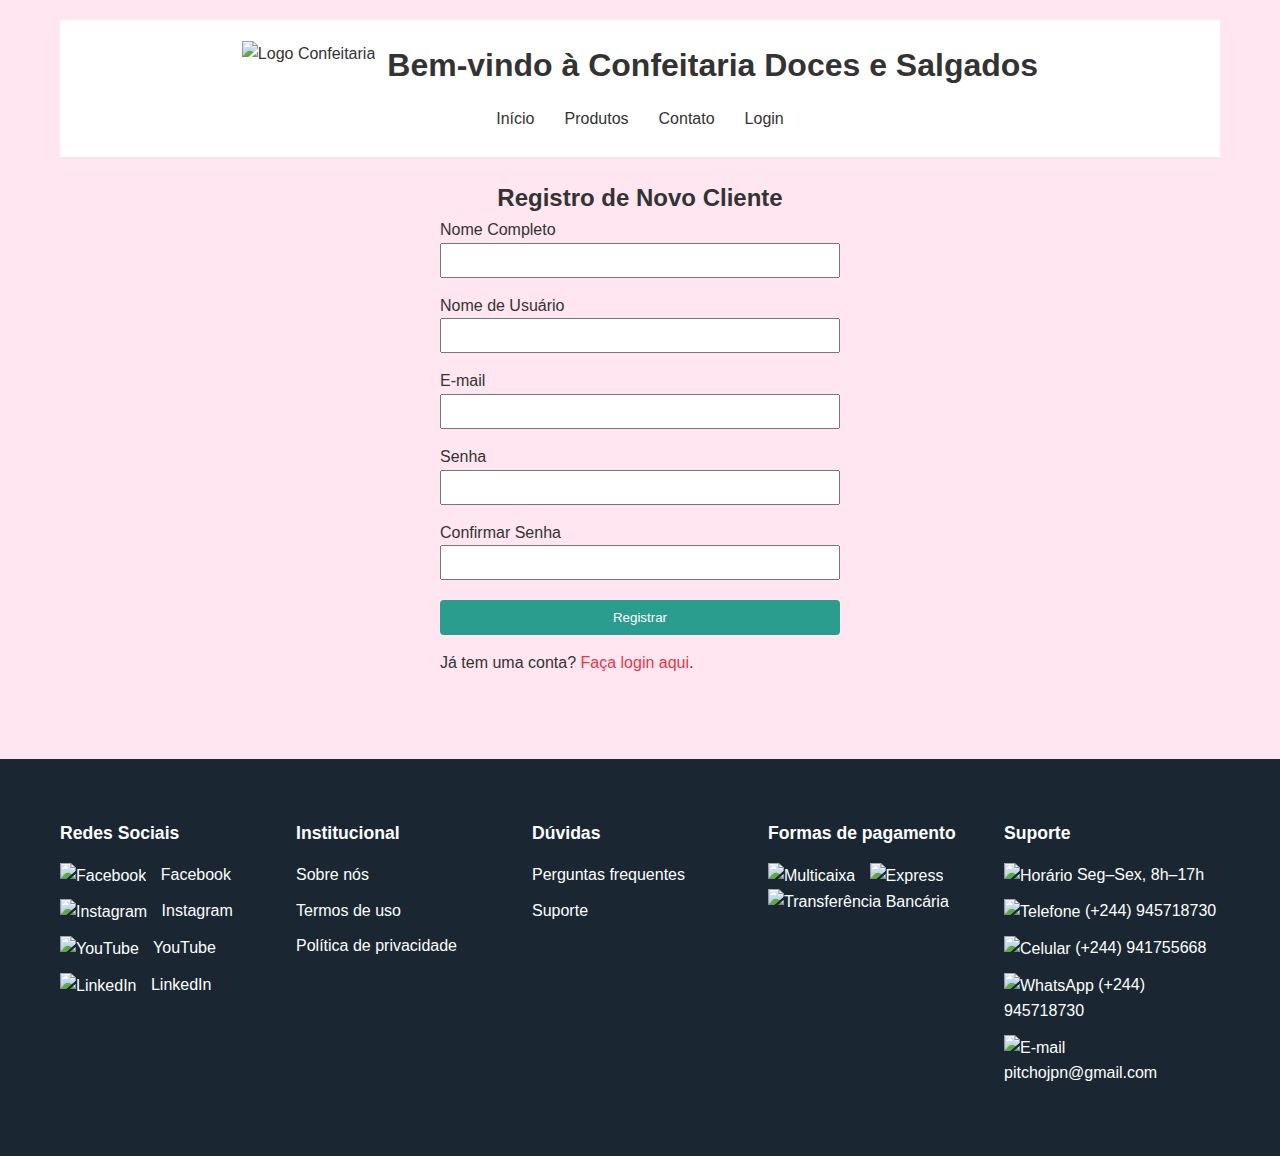
<file: COFEITARIAONLINE2/CO/src/main/resources/templates/registro.html>
<!DOCTYPE html>
<html lang="pt-BR">
<head>
  <meta charset="UTF-8">
  <meta name="viewport" content="width=device-width, initial-scale=1">
  <title>Registro – Confeitaria Online</title>
  <style>
    /* Reset básico */
    * { margin: 0; padding: 0; box-sizing: border-box; }
    /* Tipografia e cores */
    body { font-family: Arial, sans-serif; background-color: #ffe6f0; color: #333; line-height: 1.6; }
    a { text-decoration: none; color: inherit; }
    /* Container */
    .container { max-width: 1200px; margin: 0 auto; padding: 20px; }
    /* Header & Nav */
    header { background-color: #fff; border-bottom: 2px solid #eaeaea; padding: 20px 0; position: relative; }
    header h1 { text-align: center; font-size: 2rem; margin-bottom: 10px; }
    .nav-toggle { display: none; position: absolute; top: 30px; right: 20px; font-size: 1.8rem; cursor: pointer; }
    nav { display: flex; justify-content: center; gap: 30px; }
    nav a { padding: 5px 0; transition: color .3s, border-bottom .3s; }
    nav a:hover { color: #E63946; border-bottom: 2px solid #E63946; }
    /* Main */
    main { margin: 40px 0; min-height: 60vh; text-align: center; }
    /* Footer */
    footer { background-color: #1a2732; color: #fff; padding: 40px 0; }
    .footer-row { display: flex; flex-wrap: wrap; justify-content: space-between; gap: 20px; }
    .footer-col { flex: 1 1 200px; }
    .footer-col h4 { margin-bottom: 15px; font-size: 1.1rem; }
    .footer-col ul { list-style: none; padding: 0; }
    .footer-col ul li { margin-bottom: 10px; }
    .footer-col img { height: 30px; width: auto; margin-right: 10px; vertical-align: middle; }
    .footer-col img:last-child { margin-right: 0; }
    .support img { height: 20px; margin-right: 8px; vertical-align: middle; }
    /* Responsivo */
    @media (max-width: 768px) {
      .nav-toggle { display: block; }
      nav { display: none; flex-direction: column; gap: 0; }
      nav.active { display: flex; }
      nav a { margin: 10px 0; }
      .footer-row { flex-direction: column; }
    }
     /* Container do logo + título */
.logo-container {
  display: flex;
  align-items: center;
  justify-content: center; /* centraliza na largura do header */
  gap: 12px;               /* espaço entre ícone e texto */
  margin-bottom: 10px;
}

/* Tamanho do ícone da empresa */
.company-logo {
  height: 50px;  /* ajuste conforme o design */
  width: auto;
}

/* Mantém o h1 com estilo original */
.logo-container h1 {
  font-size: 2rem;
  color: #333;
  margin: 0;
}
  </style>
</head>
<body>
  <div class="container">
    <header>
      <div class="logo-container">
        <img th:src="@{/images/muleno5.jpg}" alt="Logo Confeitaria" class="company-logo"/>
        <h1>Bem-vindo à Confeitaria Doces e Salgados</h1>
      </div>
      <span class="nav-toggle">&#9776;</span>
      <nav>
        <a th:href="@{/}">Início</a>
        <a th:href="@{/produtos}">Produtos</a>
        <a th:href="@{/contatos}">Contato</a>
        <a th:href="@{/login}">Login</a>
      </nav>
    </header>

    <main style="max-width:400px; margin:20px auto; text-align:left;">
      <h2 style="text-align: center;">Registro de Novo Cliente</h2>
      <form th:action="@{/registrar}" method="post">
        <div style="margin-bottom:15px;">
          <label for="nome_completo">Nome Completo</label><br>
          <input type="text" id="nome_completo" name="nome_completo" required style="width:100%; padding:8px;"/>
        </div>
        <div style="margin-bottom:15px;">
          <label for="nome">Nome de Usuário</label><br>
          <input type="text" id="nome" name="nome" required style="width:100%; padding:8px;"/>
        </div>
        <div style="margin-bottom:15px;">
          <label for="email">E-mail</label><br>
          <input type="email" id="email" name="email" required style="width:100%; padding:8px;"/>
        </div>
        <div style="margin-bottom:15px;">
          <label for="senha">Senha</label><br>
          <input type="password" id="senha" name="senha" required style="width:100%; padding:8px;"/>
        </div>
        <div style="margin-bottom:20px;">
          <label for="confirmarSenha">Confirmar Senha</label><br>
          <input type="password" id="confirmarSenha" name="confirmarSenha" required style="width:100%; padding:8px;"/>
        </div>
        <button type="submit" style="width:100%; padding:10px; background:#2a9d8f; color:#fff; border:none; border-radius:4px; cursor:pointer;">
          Registrar
        </button>
      </form>
      <p style="margin-top:15px;">
        Já tem uma conta?
        <a th:href="@{/login}" style="color:#E63946;">Faça login aqui</a>.
      </p>
    </main>
  </div>

  <!-- FOOTER & SCRIPT -->
   <!-- FOOTER -->
   <footer>
    <div class="container">
      <div class="footer-row">

             <!-- Redes Sociais -->
<div class="footer-col social-icons">
  <h4>Redes Sociais</h4>
  <ul class="social-list">
    <li>
      <a href="#" aria-label="Facebook">
        <img th:src="@{/images/facebook.png}" alt="Facebook" />
        <span>Facebook</span>
      </a>
    </li>
    <li>
      <a href="#" aria-label="Instagram">
        <img th:src="@{/images/instagram.png}" alt="Instagram" />
        <span>Instagram</span>
      </a>
    </li>
    <li>
      <a href="#" aria-label="YouTube">
        <img th:src="@{/images/youtube.png}" alt="YouTube" />
        <span>YouTube</span>
      </a>
    </li>
    <li>
      <a href="#" aria-label="LinkedIn">
        <img th:src="@{/images/linkedin.png}" alt="LinkedIn" />
        <span>LinkedIn</span>
      </a>
    </li>
  </ul>
</div>

        <!-- Institucional -->
        <div class="footer-col">
          <h4>Institucional</h4>
          <ul>
            <li><a th:href="@{/sobre}">Sobre nós</a></li>
            <li><a th:href="@{/termos}">Termos de uso</a></li>
            <li><a th:href="@{/privacidade}">Política de privacidade</a></li>
          </ul>
        </div>

        <!-- Dúvidas -->
        <div class="footer-col">
          <h4>Dúvidas</h4>
          <ul>
            <li><a th:href="@{/faq}">Perguntas frequentes</a></li>
            <li><a th:href="@{/suporte}">Suporte</a></li>
          </ul>
        </div>

        <!-- Formas de pagamento -->
        <div class="footer-col">
          <h4>Formas de pagamento</h4>
          <img th:src="@{/images/express1.jpg}" alt="Multicaixa"/>
          <img th:src="@{/images/express2.jpg}" alt="Express"/>
          <img th:src="@{/images/express3.jpg}" alt="Transferência Bancária"/>
        </div>

        <!-- Suporte -->
        <div class="footer-col">
          <h4>Suporte</h4>
          <ul class="support" style="padding:0; list-style:none;">
            <li><img th:src="@{/images/relogio.png}" alt="Horário"/> Seg–Sex, 8h–17h</li>
            <li><img th:src="@{/images/Telefone.png}" alt="Telefone"/> (+244) 945718730</li>
            <li><img th:src="@{/images/Telefone.png}" alt="Celular"/> (+244) 941755668</li>
            <li><img th:src="@{/images/whatsapp.png}" alt="WhatsApp"/> (+244) 945718730</li>
            <li><img th:src="@{/images/email.png}" alt="E-mail"/> pitchojpn@gmail.com</li>
          </ul>
        </div>

      </div>
    </div>
  </footer>

  <!-- Script do menu móvel -->
  <script>
    const navToggle = document.querySelector('.nav-toggle'),
          nav       = document.querySelector('nav');
    navToggle.addEventListener('click', () => nav.classList.toggle('active'));
  </script>
</body>
</html>
</file>
